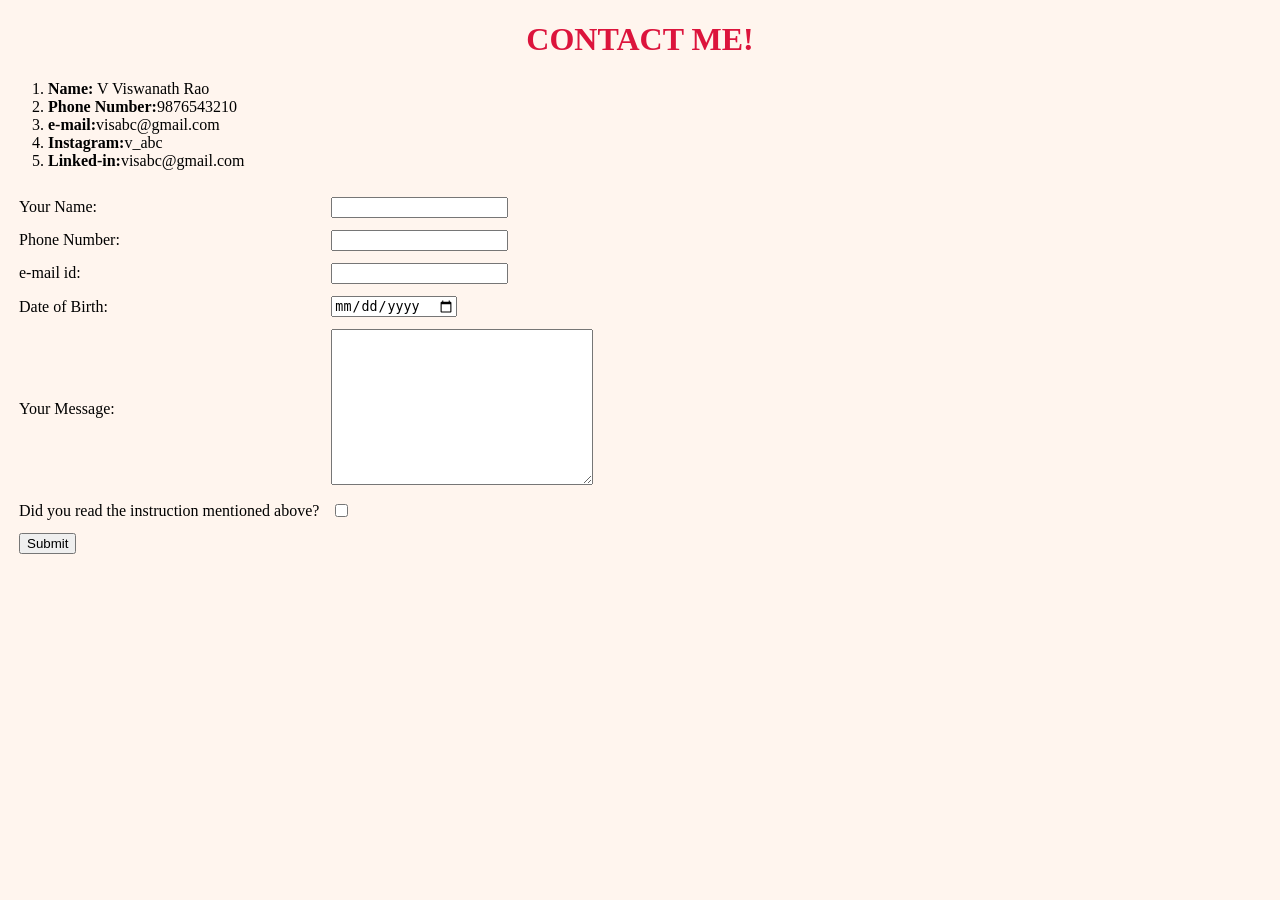
<file: ContactMe.html>
<!DOCTYPE html>
<html lang="en" dir="ltr">
  <head>
    <meta charset="utf-8">
    <title>Contact me</title>
    <link rel="stylesheet" href="css/styles.css">
  </head>

<body style="background-color: seashell;">

<center>
  <h1>CONTACT ME!</h1>
</center>

    <ol>
      <li><strong>Name:</strong> V Viswanath Rao </li>
      <li><strong>Phone Number:</strong>9876543210</li>
      <li><strong>e-mail:</strong>visabc@gmail.com</li>
      <li><strong>Instagram:</strong>v_abc</li>
      <li><strong>Linked-in:</strong>visabc@gmail.com</li>
    </ol>
      <form class="" action="index.html" method="post">
        <table cellspacing="10">
          <tr>
              <td><label>Your Name:</label></td>
              <td><input type="text" name="" value=""></td>
          </tr>
          <tr>
              <td><label>Phone Number:</label></td>
              <td><input type="text" name="" value=""></td>
          </tr>
          <tr>
              <td><label>e-mail id:</label></td>
              <td><input type="email" name="" value=""></td>
          </tr>
          <tr>
              <td><label>Date of Birth:</td>
              <td><input type="date" name="" value=""></td>
          </tr>
          <tr>
              <td><label>Your Message:</label></td>
              <td><textarea name="name" rows="10" cols="30"></textarea></td>
          </tr>
          <tr>
              <td><label>Did you read the instruction mentioned above?</label></td>
              <td><input type="checkbox" name="" value=""></td>
          </tr>
          <tr>
              <td><input type="submit" name=""></td>
          </tr>
        </table>
      </form>
  </body>
</html>
</file>
<file: css/styles.css>
body {
  background-color: thistle;
}

hr {
   border-style: dotted none none;
   border-color: grey;
   border-width: 5px;
   width: 5%;
}

h1 {
  color: crimson;
}

h3{
  color: darkcyan;
}
</file>
